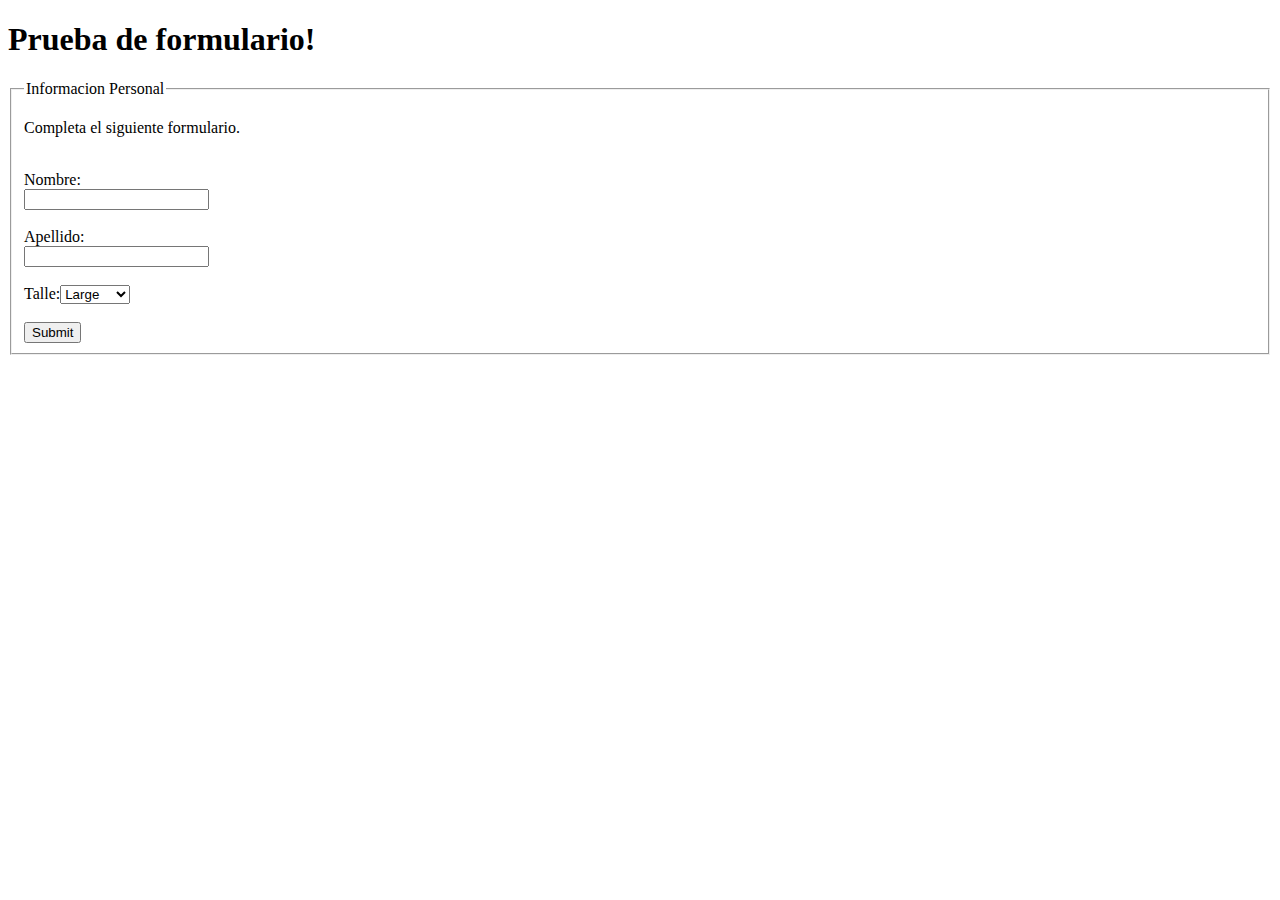
<file: pagina_fuente.html>
<!DOCTYPE html>
<!DOCTYPE html>
<html>
<head>
	<meta charset="utf-8">
	<title>Pagina de prueba</title>
</head>
<body>
	<h1 id="formulario">Prueba de formulario!</h1>
	<fieldset>
		<legend>Informacion Personal</legend>
		<p>Completa el siguiente formulario.</p>
		<br>
		<form>
		<label>Nombre:</label>
		<br>
		<input type="text" name="Nombre">
		<br>
		<br>
		<label>Apellido:</label>
		<br>
		<input type="text" name="Apellido">
		<br>
		<br>
		Talle:<select name="talles">
			<option value="L">Large</option>
			<option value="M">Medium</option>
			<option value="S">Small</option>
		</select>
		<br>
		<br>
		<input type="submit" name="Enviar">
		</form>
	</fieldset>
	
</body>
</html>
</file>
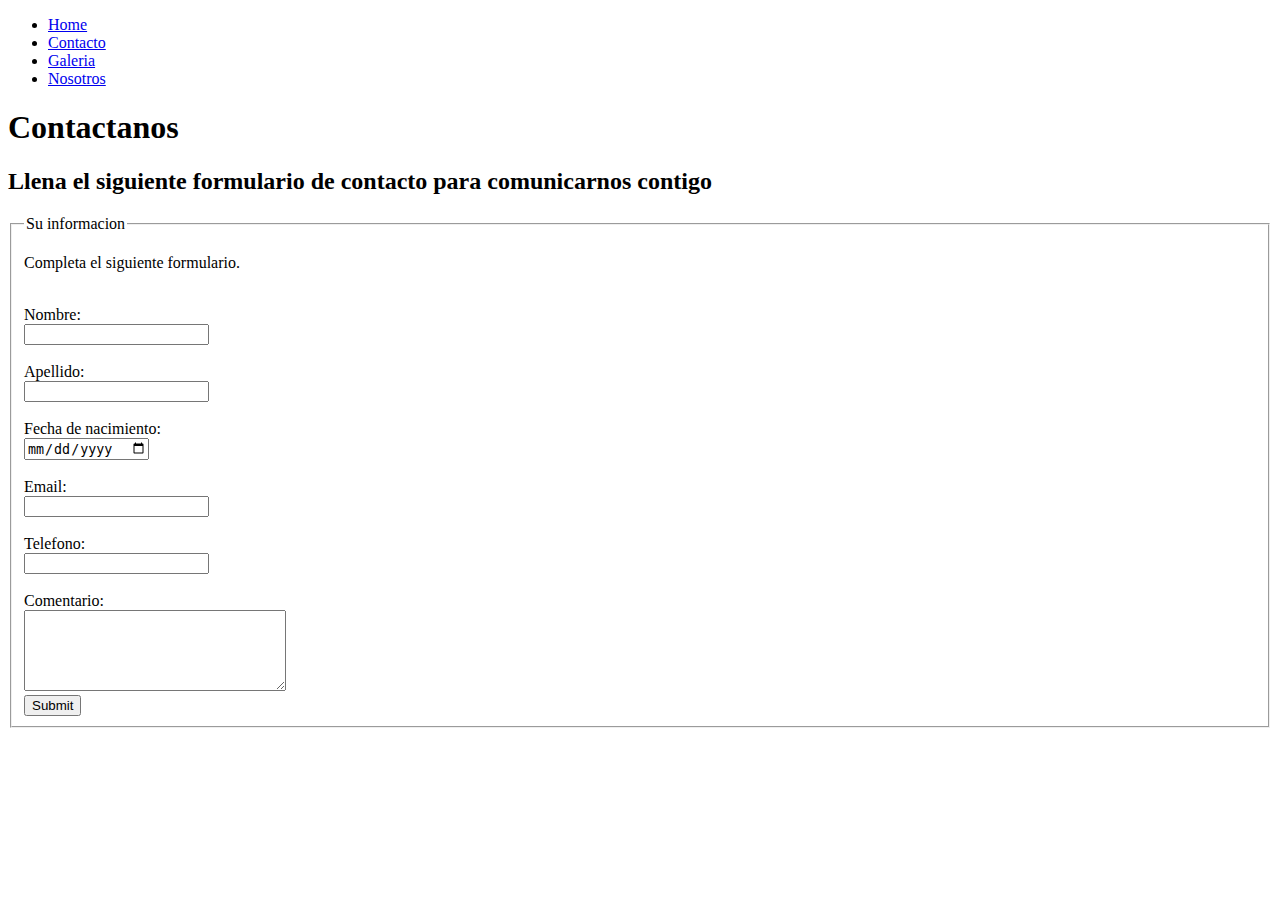
<file: views/contacto.html>
<!DOCTYPE html>
<html>
<head>
	<meta charset="utf-8">
	<meta name="viewport" content="width=device-width, initial-scale=1">
	<title></title>
</head>
<body>
	<header>
		<nav>
			<ul>
				<li><a href="../index.html">Home</a></li>
				<li><a href="contacto.html">Contacto</a></li>
				<li><a href="galeria.html">Galeria</a></li>
				<li><a href="nosotros.html">Nosotros</a></li>
			</ul>
		</nav>
	</header>
	<main>
		<h1>Contactanos</h1>
		<h2>Llena el siguiente formulario de contacto para comunicarnos contigo</h2>
		<fieldset>
		<legend>Su informacion</legend>
		<p>Completa el siguiente formulario.</p>
		<br>
		<form>
		<label for="nombre">Nombre:</label>
		<br>
		<input type="text" name="nombre" id="nombre">
		<br>
		<br>
		<label for="apellido">Apellido:</label>
		<br>
		<input type="text" name="apellido" id="apellido">
		<br>
		<br>
		<label for="fecha">Fecha de nacimiento:</label>
		<br>
		<input type="date" name="fecha" id="fecha">
		<br>
		<br>
		<label for="email">Email:</label>
		<br>
		<input type="Email" name="email">
		<br>
		<br>
		<label for="telefono">Telefono:</label>
		<br>
		<input type="telefono" name="telefono" id="telefono">
		<br>
		<br>
		<label for="comment">Comentario:</label>
		<br>
		<textarea name="comment" id="comment" cols="30" rows="5"></textarea>
		<br>
		<input type="submit" name="Enviar">
		</form>
	</fieldset>

	</main>
</body>
</html>
</file>
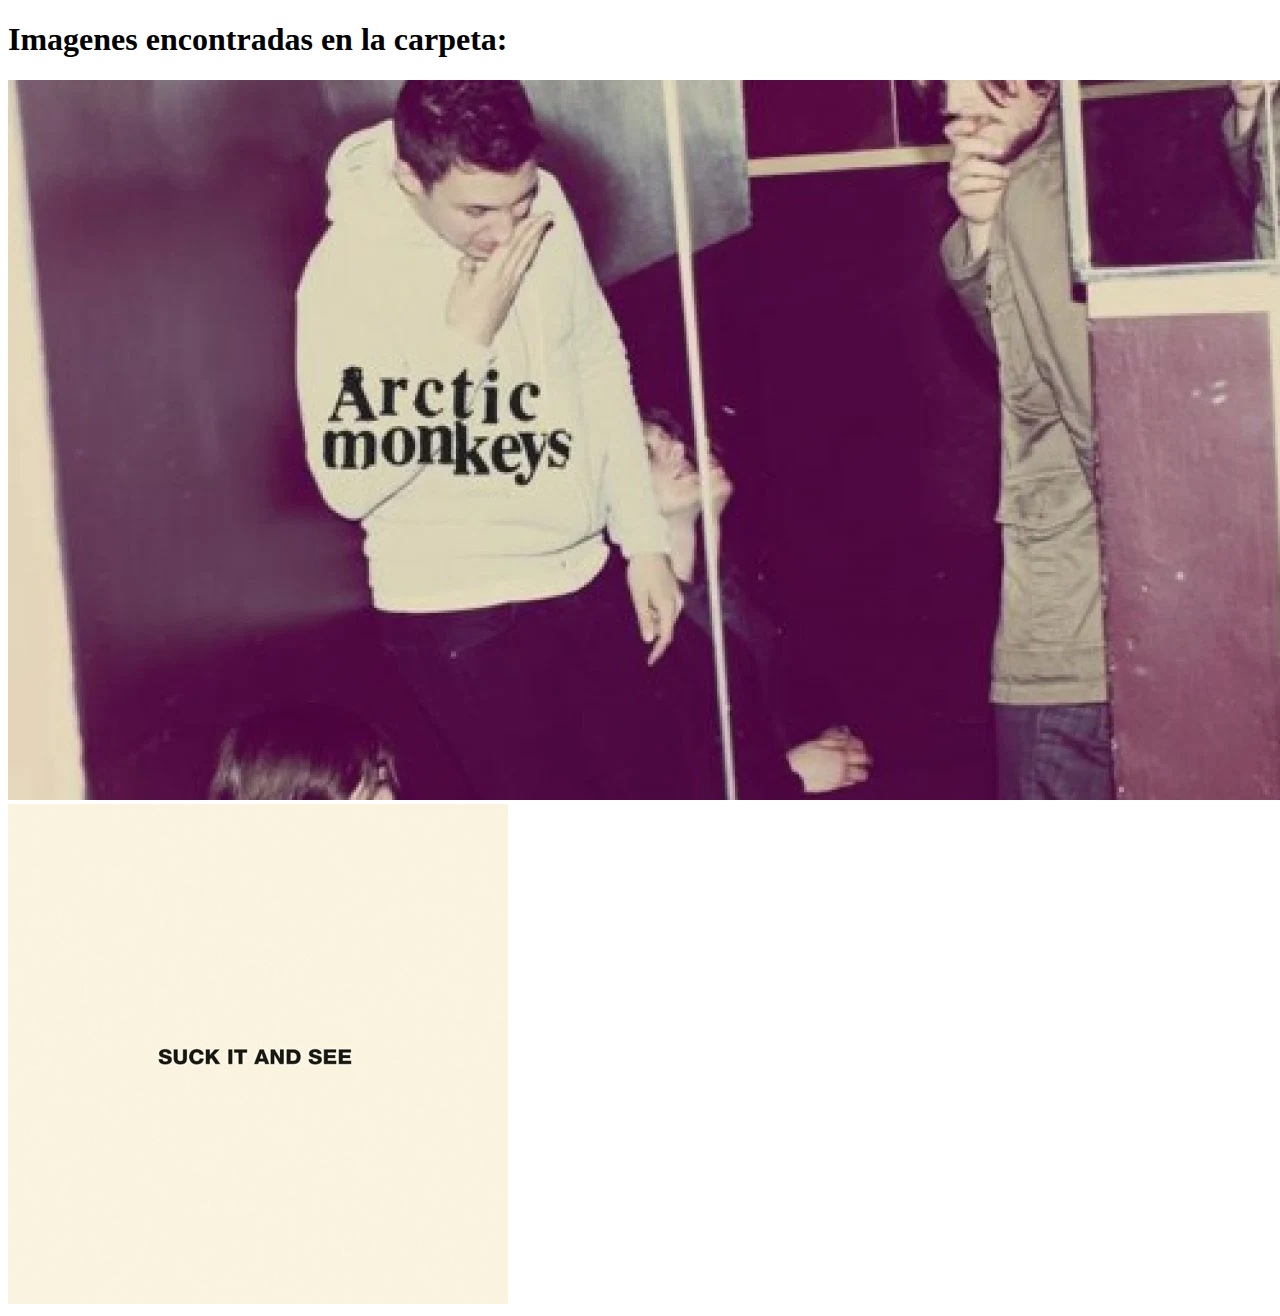
<file: contenido/imagenes/imagenes.html>
<!DOCTYPE html>
<html>
<head>
	<meta charset="utf-8">
	<meta name="viewport" content="width=device-width, initial-scale=1">
	<title>Imagenes</title>
</head>
<body>
	<h1>Imagenes encontradas en la carpeta:</h1>
	<img src="imagen.jpg" alt="Humbug">
	<img src="imagen2.jpg" alt="Suck it and See">
</body>
</html>
</file>
